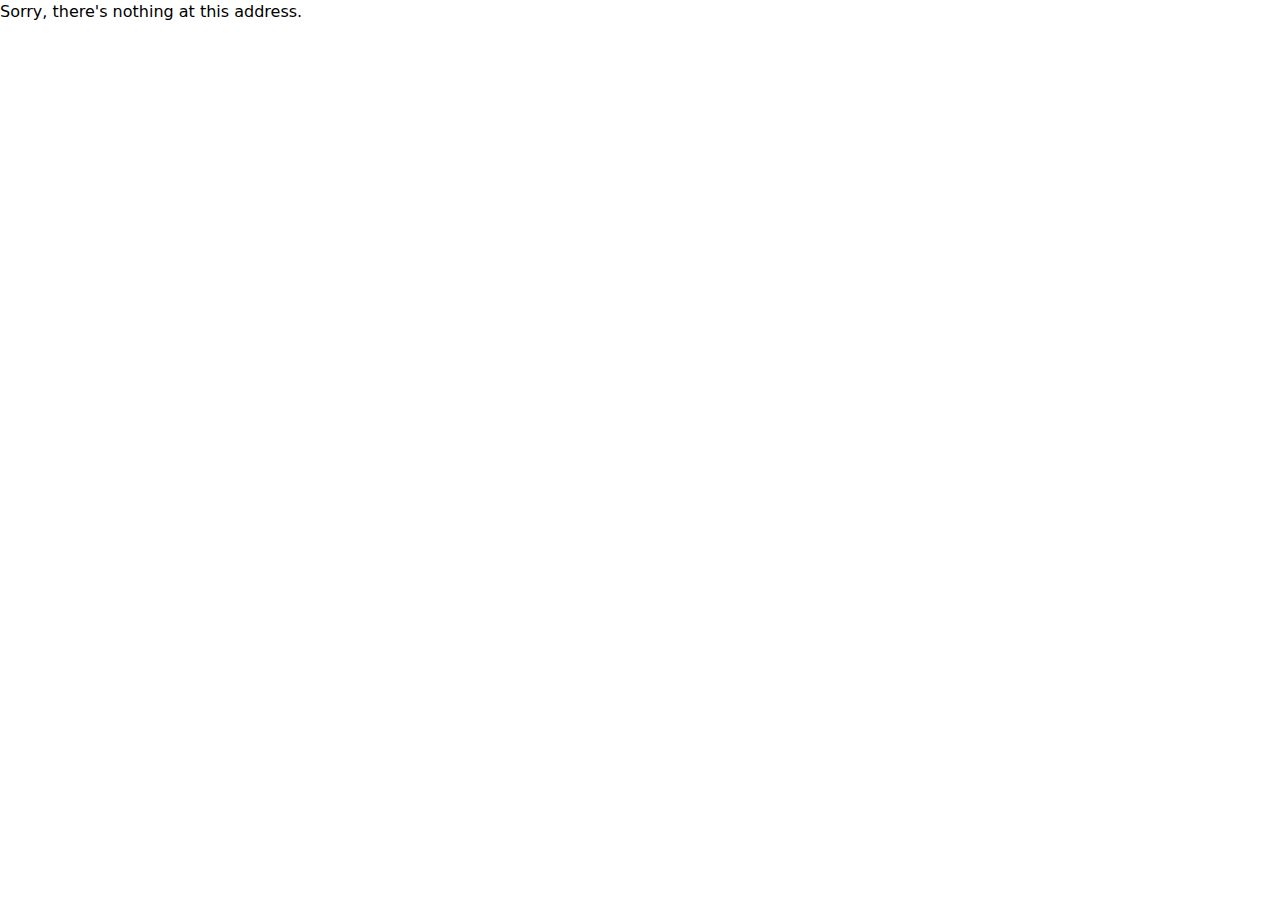
<file: BlazorTailwindTest/wwwroot/index.html>
<!DOCTYPE html>
<html lang="en">

<head>
    <meta charset="utf-8" />
    <title>BlazorTailwindTest</title>
    <base href="/" />
    <link href="css/app.css" rel="stylesheet" />
</head>

<body>
    <div id="app">
        Loading...
    </div>

    <div id="blazor-error-ui">
        An unhandled error has occurred.
        <a href="" class="reload">Reload</a>
        <a class="dismiss">🗙</a>
    </div>

    <script src="_framework/blazor.webassembly.js"></script>
</body>

</html>
</file>
<file: BlazorTailwindTest/wwwroot/css/app.css>
/*
! tailwindcss v3.3.1 | MIT License | https://tailwindcss.com
*/

/*
1. Prevent padding and border from affecting element width. (https://github.com/mozdevs/cssremedy/issues/4)
2. Allow adding a border to an element by just adding a border-width. (https://github.com/tailwindcss/tailwindcss/pull/116)
*/

*,
::before,
::after {
  box-sizing: border-box;
  /* 1 */
  border-width: 0;
  /* 2 */
  border-style: solid;
  /* 2 */
  border-color: #e5e7eb;
  /* 2 */
}

::before,
::after {
  --tw-content: '';
}

/*
1. Use a consistent sensible line-height in all browsers.
2. Prevent adjustments of font size after orientation changes in iOS.
3. Use a more readable tab size.
4. Use the user's configured `sans` font-family by default.
5. Use the user's configured `sans` font-feature-settings by default.
6. Use the user's configured `sans` font-variation-settings by default.
*/

html {
  line-height: 1.5;
  /* 1 */
  -webkit-text-size-adjust: 100%;
  /* 2 */
  -moz-tab-size: 4;
  /* 3 */
  -o-tab-size: 4;
     tab-size: 4;
  /* 3 */
  font-family: ui-sans-serif, system-ui, -apple-system, BlinkMacSystemFont, "Segoe UI", Roboto, "Helvetica Neue", Arial, "Noto Sans", sans-serif, "Apple Color Emoji", "Segoe UI Emoji", "Segoe UI Symbol", "Noto Color Emoji";
  /* 4 */
  font-feature-settings: normal;
  /* 5 */
  font-variation-settings: normal;
  /* 6 */
}

/*
1. Remove the margin in all browsers.
2. Inherit line-height from `html` so users can set them as a class directly on the `html` element.
*/

body {
  margin: 0;
  /* 1 */
  line-height: inherit;
  /* 2 */
}

/*
1. Add the correct height in Firefox.
2. Correct the inheritance of border color in Firefox. (https://bugzilla.mozilla.org/show_bug.cgi?id=190655)
3. Ensure horizontal rules are visible by default.
*/

hr {
  height: 0;
  /* 1 */
  color: inherit;
  /* 2 */
  border-top-width: 1px;
  /* 3 */
}

/*
Add the correct text decoration in Chrome, Edge, and Safari.
*/

abbr:where([title]) {
  -webkit-text-decoration: underline dotted;
          text-decoration: underline dotted;
}

/*
Remove the default font size and weight for headings.
*/

h1,
h2,
h3,
h4,
h5,
h6 {
  font-size: inherit;
  font-weight: inherit;
}

/*
Reset links to optimize for opt-in styling instead of opt-out.
*/

a {
  color: inherit;
  text-decoration: inherit;
}

/*
Add the correct font weight in Edge and Safari.
*/

b,
strong {
  font-weight: bolder;
}

/*
1. Use the user's configured `mono` font family by default.
2. Correct the odd `em` font sizing in all browsers.
*/

code,
kbd,
samp,
pre {
  font-family: ui-monospace, SFMono-Regular, Menlo, Monaco, Consolas, "Liberation Mono", "Courier New", monospace;
  /* 1 */
  font-size: 1em;
  /* 2 */
}

/*
Add the correct font size in all browsers.
*/

small {
  font-size: 80%;
}

/*
Prevent `sub` and `sup` elements from affecting the line height in all browsers.
*/

sub,
sup {
  font-size: 75%;
  line-height: 0;
  position: relative;
  vertical-align: baseline;
}

sub {
  bottom: -0.25em;
}

sup {
  top: -0.5em;
}

/*
1. Remove text indentation from table contents in Chrome and Safari. (https://bugs.chromium.org/p/chromium/issues/detail?id=999088, https://bugs.webkit.org/show_bug.cgi?id=201297)
2. Correct table border color inheritance in all Chrome and Safari. (https://bugs.chromium.org/p/chromium/issues/detail?id=935729, https://bugs.webkit.org/show_bug.cgi?id=195016)
3. Remove gaps between table borders by default.
*/

table {
  text-indent: 0;
  /* 1 */
  border-color: inherit;
  /* 2 */
  border-collapse: collapse;
  /* 3 */
}

/*
1. Change the font styles in all browsers.
2. Remove the margin in Firefox and Safari.
3. Remove default padding in all browsers.
*/

button,
input,
optgroup,
select,
textarea {
  font-family: inherit;
  /* 1 */
  font-size: 100%;
  /* 1 */
  font-weight: inherit;
  /* 1 */
  line-height: inherit;
  /* 1 */
  color: inherit;
  /* 1 */
  margin: 0;
  /* 2 */
  padding: 0;
  /* 3 */
}

/*
Remove the inheritance of text transform in Edge and Firefox.
*/

button,
select {
  text-transform: none;
}

/*
1. Correct the inability to style clickable types in iOS and Safari.
2. Remove default button styles.
*/

button,
[type='button'],
[type='reset'],
[type='submit'] {
  -webkit-appearance: button;
  /* 1 */
  background-color: transparent;
  /* 2 */
  background-image: none;
  /* 2 */
}

/*
Use the modern Firefox focus style for all focusable elements.
*/

:-moz-focusring {
  outline: auto;
}

/*
Remove the additional `:invalid` styles in Firefox. (https://github.com/mozilla/gecko-dev/blob/2f9eacd9d3d995c937b4251a5557d95d494c9be1/layout/style/res/forms.css#L728-L737)
*/

:-moz-ui-invalid {
  box-shadow: none;
}

/*
Add the correct vertical alignment in Chrome and Firefox.
*/

progress {
  vertical-align: baseline;
}

/*
Correct the cursor style of increment and decrement buttons in Safari.
*/

::-webkit-inner-spin-button,
::-webkit-outer-spin-button {
  height: auto;
}

/*
1. Correct the odd appearance in Chrome and Safari.
2. Correct the outline style in Safari.
*/

[type='search'] {
  -webkit-appearance: textfield;
  /* 1 */
  outline-offset: -2px;
  /* 2 */
}

/*
Remove the inner padding in Chrome and Safari on macOS.
*/

::-webkit-search-decoration {
  -webkit-appearance: none;
}

/*
1. Correct the inability to style clickable types in iOS and Safari.
2. Change font properties to `inherit` in Safari.
*/

::-webkit-file-upload-button {
  -webkit-appearance: button;
  /* 1 */
  font: inherit;
  /* 2 */
}

/*
Add the correct display in Chrome and Safari.
*/

summary {
  display: list-item;
}

/*
Removes the default spacing and border for appropriate elements.
*/

blockquote,
dl,
dd,
h1,
h2,
h3,
h4,
h5,
h6,
hr,
figure,
p,
pre {
  margin: 0;
}

fieldset {
  margin: 0;
  padding: 0;
}

legend {
  padding: 0;
}

ol,
ul,
menu {
  list-style: none;
  margin: 0;
  padding: 0;
}

/*
Prevent resizing textareas horizontally by default.
*/

textarea {
  resize: vertical;
}

/*
1. Reset the default placeholder opacity in Firefox. (https://github.com/tailwindlabs/tailwindcss/issues/3300)
2. Set the default placeholder color to the user's configured gray 400 color.
*/

input::-moz-placeholder, textarea::-moz-placeholder {
  opacity: 1;
  /* 1 */
  color: #9ca3af;
  /* 2 */
}

input::placeholder,
textarea::placeholder {
  opacity: 1;
  /* 1 */
  color: #9ca3af;
  /* 2 */
}

/*
Set the default cursor for buttons.
*/

button,
[role="button"] {
  cursor: pointer;
}

/*
Make sure disabled buttons don't get the pointer cursor.
*/

:disabled {
  cursor: default;
}

/*
1. Make replaced elements `display: block` by default. (https://github.com/mozdevs/cssremedy/issues/14)
2. Add `vertical-align: middle` to align replaced elements more sensibly by default. (https://github.com/jensimmons/cssremedy/issues/14#issuecomment-634934210)
   This can trigger a poorly considered lint error in some tools but is included by design.
*/

img,
svg,
video,
canvas,
audio,
iframe,
embed,
object {
  display: block;
  /* 1 */
  vertical-align: middle;
  /* 2 */
}

/*
Constrain images and videos to the parent width and preserve their intrinsic aspect ratio. (https://github.com/mozdevs/cssremedy/issues/14)
*/

img,
video {
  max-width: 100%;
  height: auto;
}

/* Make elements with the HTML hidden attribute stay hidden by default */

[hidden] {
  display: none;
}

*, ::before, ::after {
  --tw-border-spacing-x: 0;
  --tw-border-spacing-y: 0;
  --tw-translate-x: 0;
  --tw-translate-y: 0;
  --tw-rotate: 0;
  --tw-skew-x: 0;
  --tw-skew-y: 0;
  --tw-scale-x: 1;
  --tw-scale-y: 1;
  --tw-pan-x:  ;
  --tw-pan-y:  ;
  --tw-pinch-zoom:  ;
  --tw-scroll-snap-strictness: proximity;
  --tw-ordinal:  ;
  --tw-slashed-zero:  ;
  --tw-numeric-figure:  ;
  --tw-numeric-spacing:  ;
  --tw-numeric-fraction:  ;
  --tw-ring-inset:  ;
  --tw-ring-offset-width: 0px;
  --tw-ring-offset-color: #fff;
  --tw-ring-color: rgb(59 130 246 / 0.5);
  --tw-ring-offset-shadow: 0 0 #0000;
  --tw-ring-shadow: 0 0 #0000;
  --tw-shadow: 0 0 #0000;
  --tw-shadow-colored: 0 0 #0000;
  --tw-blur:  ;
  --tw-brightness:  ;
  --tw-contrast:  ;
  --tw-grayscale:  ;
  --tw-hue-rotate:  ;
  --tw-invert:  ;
  --tw-saturate:  ;
  --tw-sepia:  ;
  --tw-drop-shadow:  ;
  --tw-backdrop-blur:  ;
  --tw-backdrop-brightness:  ;
  --tw-backdrop-contrast:  ;
  --tw-backdrop-grayscale:  ;
  --tw-backdrop-hue-rotate:  ;
  --tw-backdrop-invert:  ;
  --tw-backdrop-opacity:  ;
  --tw-backdrop-saturate:  ;
  --tw-backdrop-sepia:  ;
}

::backdrop {
  --tw-border-spacing-x: 0;
  --tw-border-spacing-y: 0;
  --tw-translate-x: 0;
  --tw-translate-y: 0;
  --tw-rotate: 0;
  --tw-skew-x: 0;
  --tw-skew-y: 0;
  --tw-scale-x: 1;
  --tw-scale-y: 1;
  --tw-pan-x:  ;
  --tw-pan-y:  ;
  --tw-pinch-zoom:  ;
  --tw-scroll-snap-strictness: proximity;
  --tw-ordinal:  ;
  --tw-slashed-zero:  ;
  --tw-numeric-figure:  ;
  --tw-numeric-spacing:  ;
  --tw-numeric-fraction:  ;
  --tw-ring-inset:  ;
  --tw-ring-offset-width: 0px;
  --tw-ring-offset-color: #fff;
  --tw-ring-color: rgb(59 130 246 / 0.5);
  --tw-ring-offset-shadow: 0 0 #0000;
  --tw-ring-shadow: 0 0 #0000;
  --tw-shadow: 0 0 #0000;
  --tw-shadow-colored: 0 0 #0000;
  --tw-blur:  ;
  --tw-brightness:  ;
  --tw-contrast:  ;
  --tw-grayscale:  ;
  --tw-hue-rotate:  ;
  --tw-invert:  ;
  --tw-saturate:  ;
  --tw-sepia:  ;
  --tw-drop-shadow:  ;
  --tw-backdrop-blur:  ;
  --tw-backdrop-brightness:  ;
  --tw-backdrop-contrast:  ;
  --tw-backdrop-grayscale:  ;
  --tw-backdrop-hue-rotate:  ;
  --tw-backdrop-invert:  ;
  --tw-backdrop-opacity:  ;
  --tw-backdrop-saturate:  ;
  --tw-backdrop-sepia:  ;
}

.text-5xl {
  font-size: 3rem;
  line-height: 1;
}

.font-extrabold {
  font-weight: 800;
}

h1:focus {
  outline: none;
}

#blazor-error-ui {
  background: lightyellow;
  bottom: 0;
  box-shadow: 0 -1px 2px rgba(0, 0, 0, 0.2);
  display: none;
  left: 0;
  padding: 0.6rem 1.25rem 0.7rem 1.25rem;
  position: fixed;
  width: 100%;
  z-index: 1000;
}

#blazor-error-ui .dismiss {
  cursor: pointer;
  position: absolute;
  right: 0.75rem;
  top: 0.5rem;
}

.blazor-error-boundary {
  background: url([data-uri]) no-repeat 1rem/1.8rem, #b32121;
  padding: 1rem 1rem 1rem 3.7rem;
  color: white;
}

.blazor-error-boundary::after {
  content: "An error has occurred."
}
</file>
